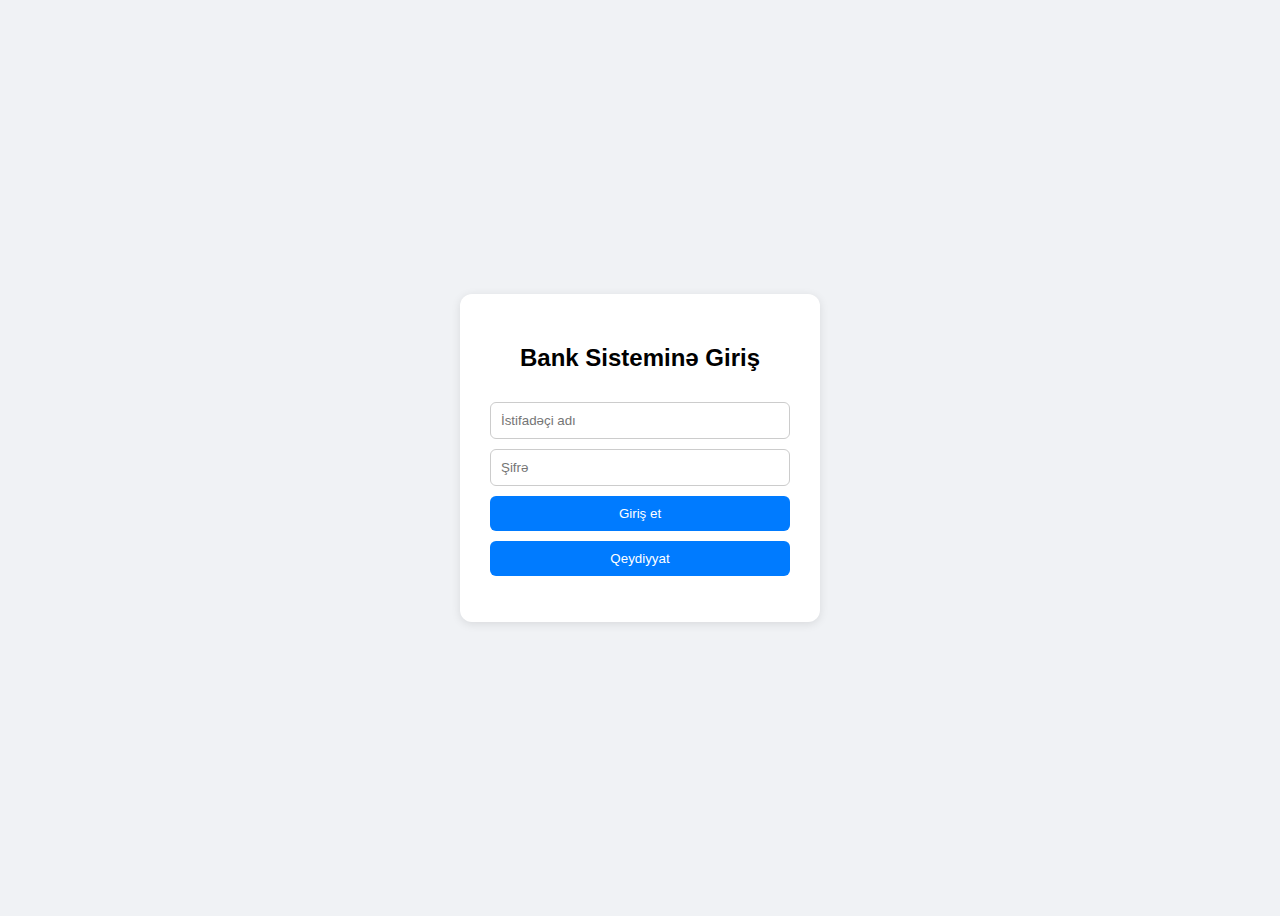
<file: wwwroot/index.html>
<!DOCTYPE html>
<html lang="en">

<head>
  <meta charset="UTF-8">
  <title>Bank Login</title>
  <link rel="stylesheet" href="css/style.css">
</head>

<body>


  <div class="login-container">
    <h2>Bank Sisteminə Giriş</h2>
    <form id="loginForm">
      <input type="text" id="username" placeholder="İstifadəçi adı" required />
      <input type="password" id="password" placeholder="Şifrə" required />
      <button type="submit">Giriş et</button>
      <button type="button" onclick="goToRegistration()">Qeydiyyat</button>
    </form>
    <p id="errorMsg" class="error"></p>
  </div>


  <script src="js/auth.js"></script>
</body>

</html>
</file>
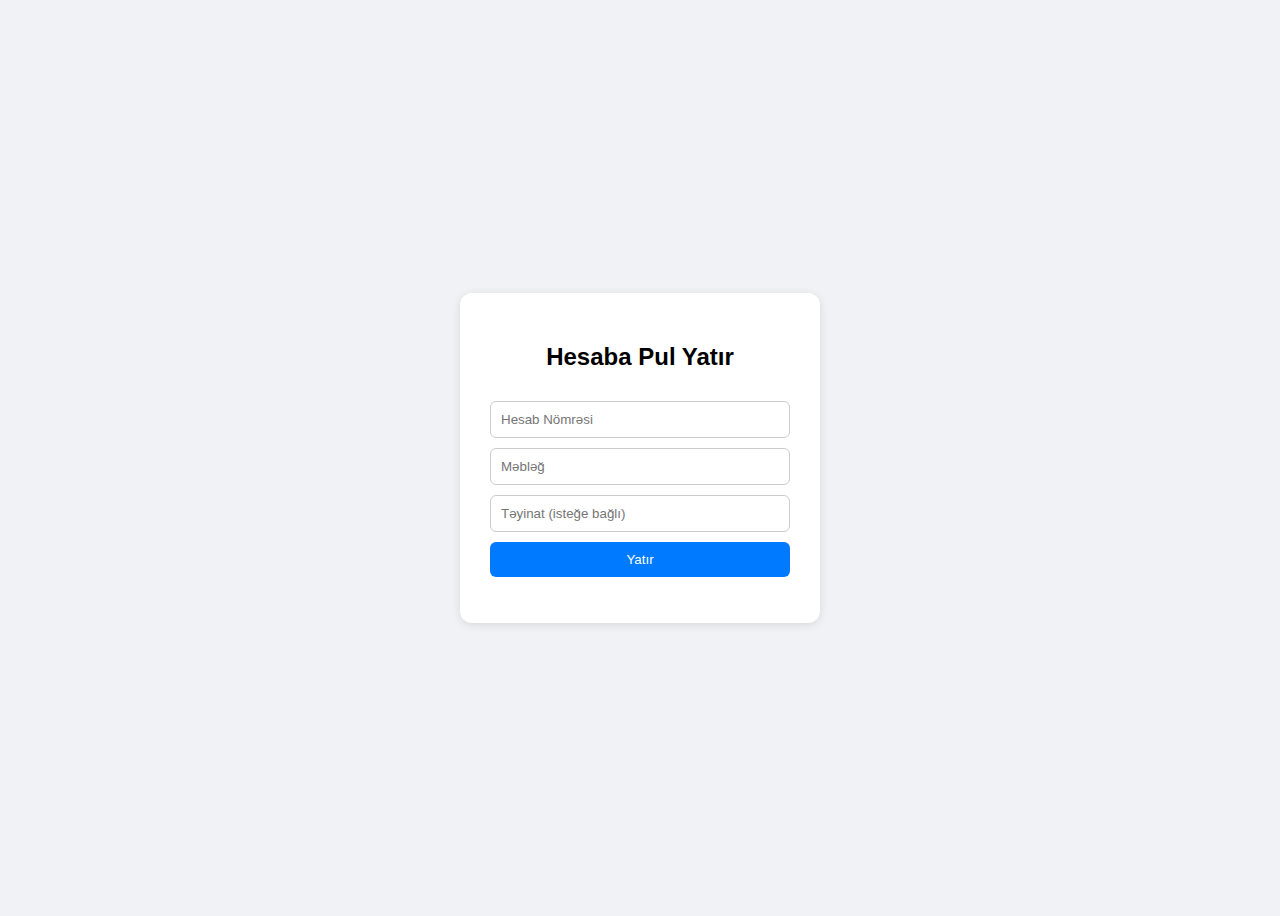
<file: wwwroot/credit.html>
<!DOCTYPE html>
<html lang="en">

<head>
  <meta charset="UTF-8">
  <title>Pul Yatır</title>
  <link rel="stylesheet" href="css/style.css">
</head>

<body>


  <div class="login-container">
    <h2>Hesaba Pul Yatır</h2>
    <form id="creditForm">
      <input type="text" id="accountNumber" placeholder="Hesab Nömrəsi" required />
      <input type="number" id="amount" placeholder="Məbləğ" required min="0.01" step="0.01" />
      <input type="text" id="description" placeholder="Təyinat (isteğe bağlı)" />
      <button type="submit">Yatır</button>
    </form>
    <p id="creditMsg" class="error"></p>
  </div>

  
  <script src="js/credit.js"></script>
</body>

</html>
</file>
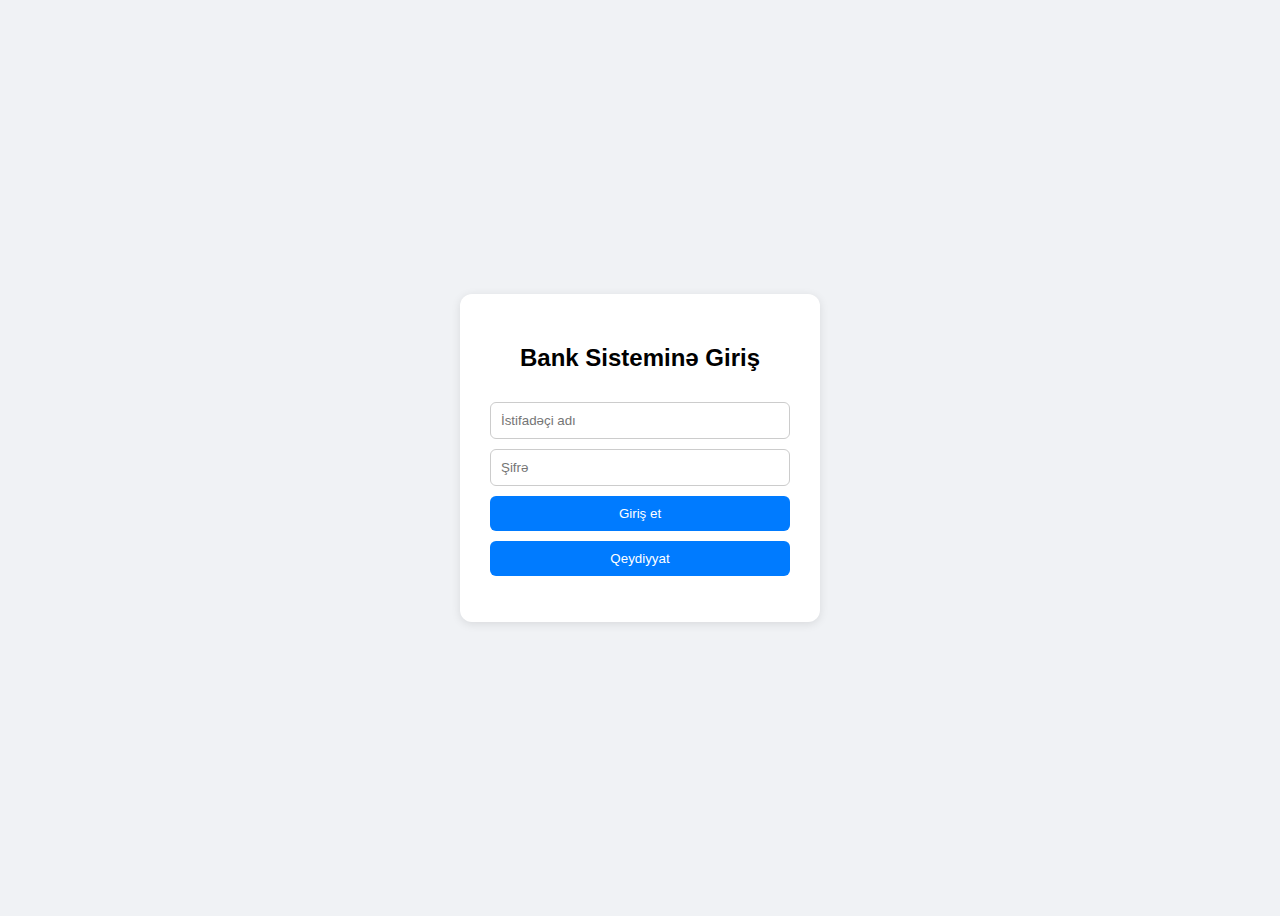
<file: wwwroot/dashboard.html>
<!DOCTYPE html>
<html lang="en">

<head>
  <meta charset="UTF-8">
  <title>İstifadəçi Paneli</title>
  <link rel="stylesheet" href="css/style.css">
</head>

<body>


  <div class="login-container">
    <h2>Xoş gəlmisiniz!</h2>
    <p><strong>Balansınız:</strong> <span id="balance">Yüklənir...</span></p>
    <div class="dashboard-links">
      <a href="transfer.html">💸 Pul Köçür</a>
      <a href="credit.html">➕ Pul Yatır</a>
      <a href="debit.html">➖ Pul Çıxar</a>
      <a href="statement.html">📄 Bank Çıxarışı</a>
      <a href="#" onclick="logout()">🚪 Çıxış</a>
    </div>
    <p id="errorMsg" class="error"></p>

    
  </div>
  <script src="js/dashboard.js"></script>
</body>

</html>
</file>
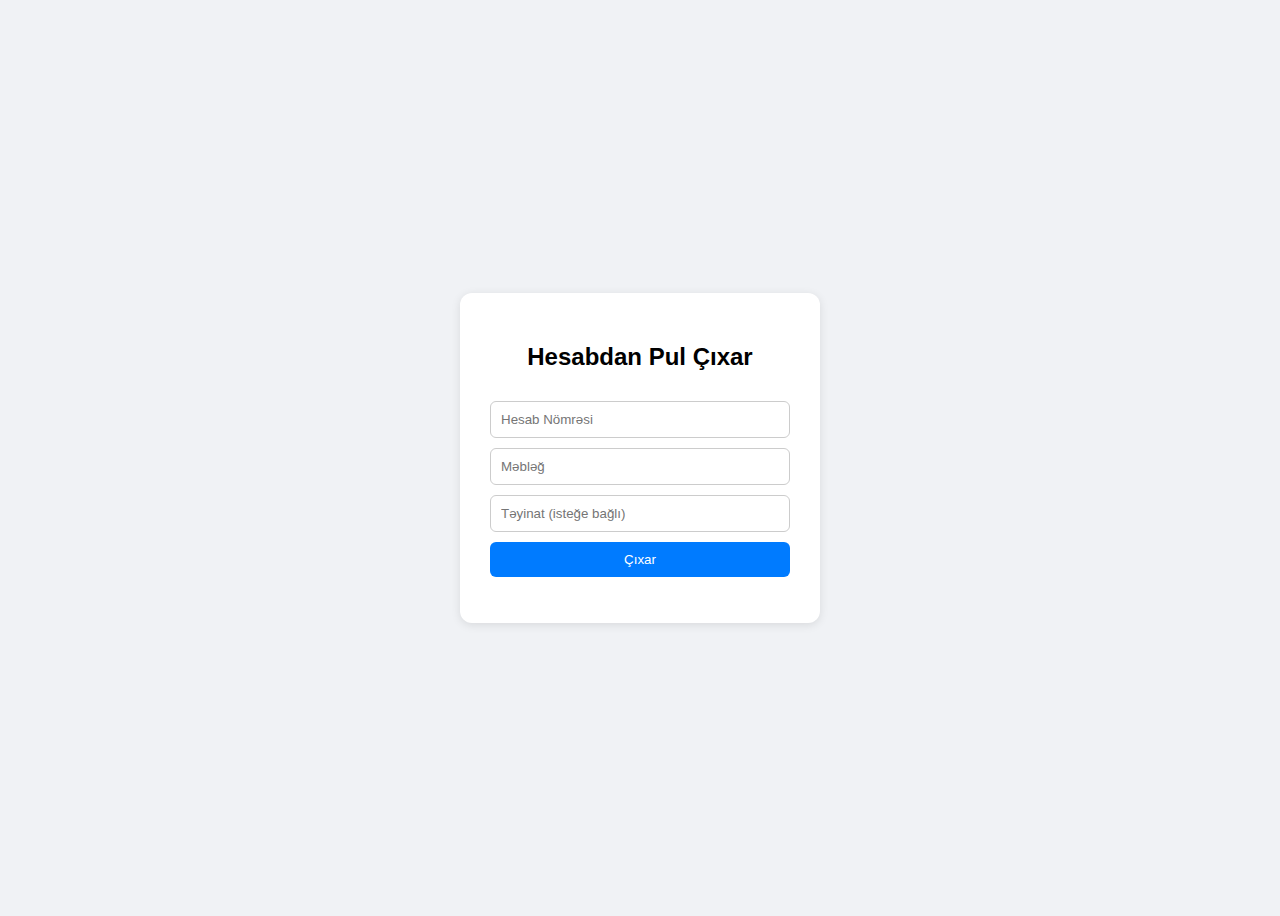
<file: wwwroot/debit.html>
<!DOCTYPE html>
<html lang="en">

<head>
  <meta charset="UTF-8">
  <title>Pul Çıxar</title>
  <link rel="stylesheet" href="css/style.css">
</head>

<body>


  <div class="login-container">
    <h2>Hesabdan Pul Çıxar</h2>
    <form id="debitForm">
      <input type="text" id="accountNumber" placeholder="Hesab Nömrəsi" required />
      <input type="number" id="amount" placeholder="Məbləğ" required min="0.01" step="0.01" />
      <input type="text" id="description" placeholder="Təyinat (isteğe bağlı)" />
      <button type="submit">Çıxar</button>
    </form>
    <p id="debitMsg" class="error"></p>
  </div>

  
  <script src="js/debit.js"></script>
</body>

</html>
</file>
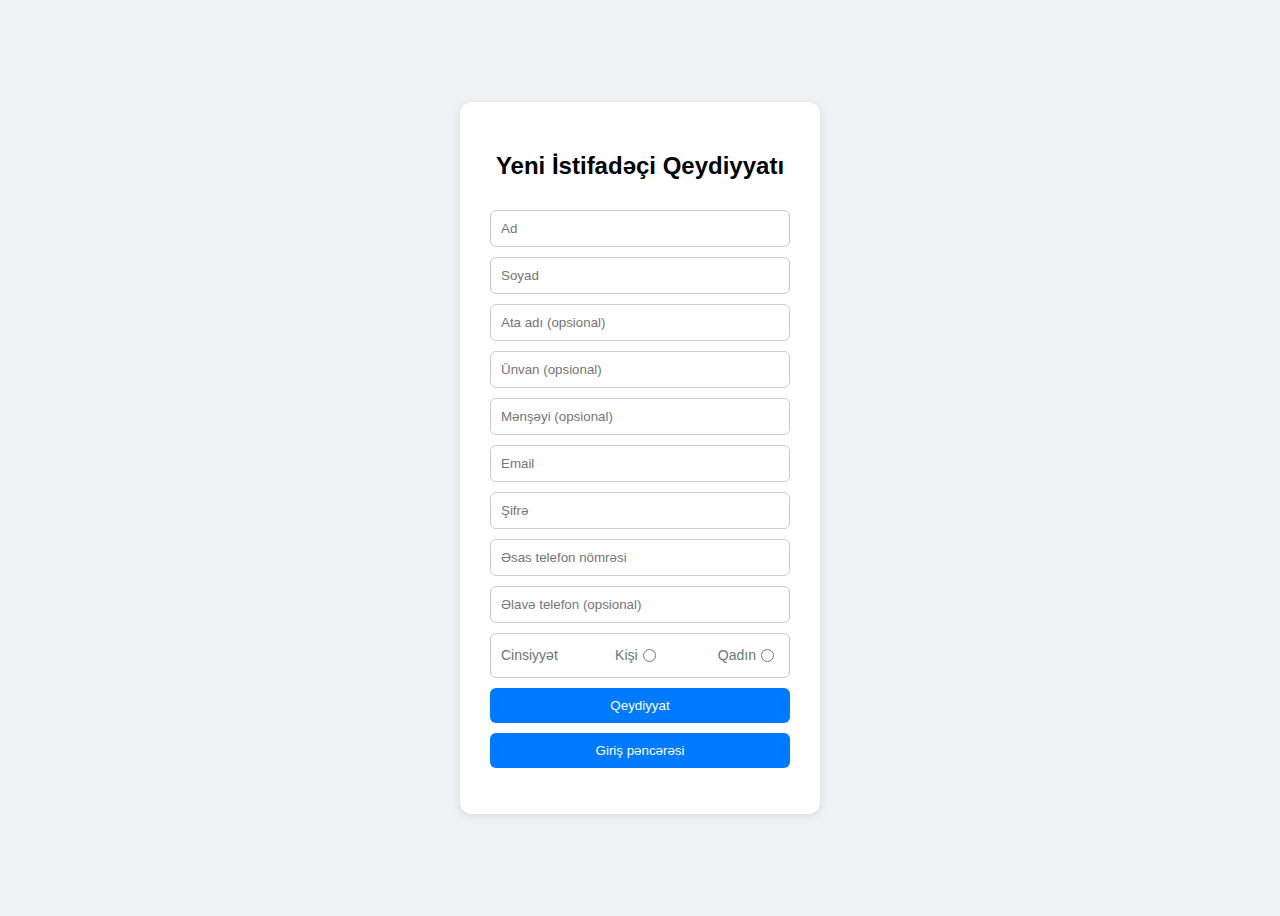
<file: wwwroot/register.html>
<!DOCTYPE html>
<html lang="en">

<head>
  <meta charset="UTF-8">
  <title>Qeydiyyat</title>
  <link rel="stylesheet" href="css/style.css">
</head>

<body>

  <div class="login-container">
    <h2>Yeni İstifadəçi Qeydiyyatı</h2>
    <form id="registerForm">
      <input type="text" id="firstName" placeholder="Ad" required />
      <input type="text" id="lastName" placeholder="Soyad" required />
      <input type="text" id="otherName" placeholder="Ata adı (opsional)" />
      <input type="text" id="address" placeholder="Ünvan (opsional)" />
      <input type="text" id="stateOfOrigin" placeholder="Mənşəyi (opsional)" />
      <input type="email" id="email" placeholder="Email" required />
      <input type="password" id="password" placeholder="Şifrə" required />
      <input type="text" id="phoneNumber" placeholder="Əsas telefon nömrəsi" required />
      <input type="text" id="alternativePhoneNumber" placeholder="Əlavə telefon (opsional)" />
      <div class="gender-group">
        <label>Cinsiyyət</label>
        <div class="gender-box">
          <label for="male">Kişi</label>
          <input type="radio" id="male" name="gender" value="male" required />
        </div>
        <div class="gender-box">
          <label for="female">Qadın</label>
          <input type="radio" id="female" name="gender" value="female" required />
        </div>
      </div>
      <button type="submit">Qeydiyyat</button>
      <button type="button" onclick="goToLogin()">Giriş pəncərəsi</button>
    </form>
    <p id="registerMsg" class="error"></p>
  </div>

  <script src="js/register.js"></script>
</body>

</html>
</file>
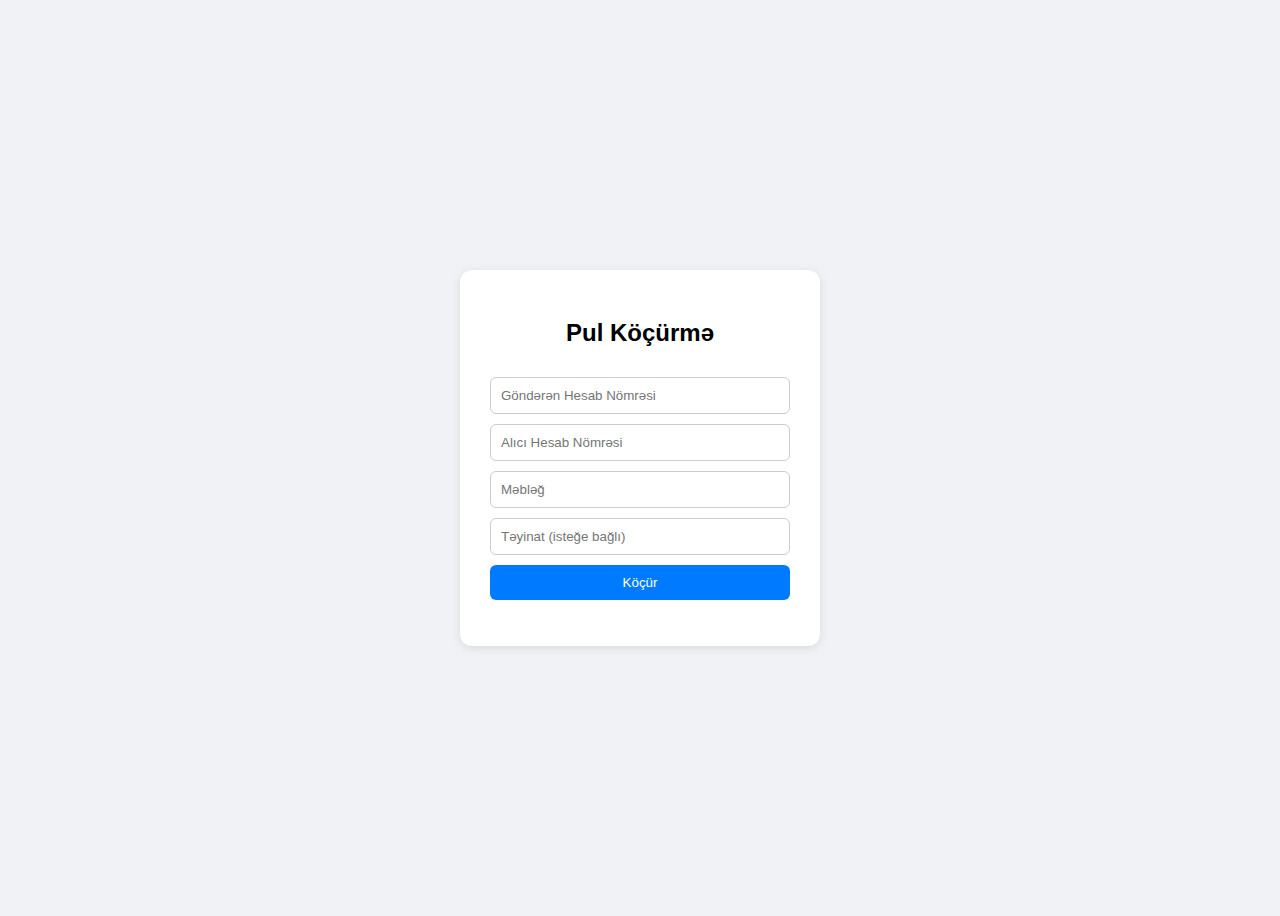
<file: wwwroot/transfer.html>
<!DOCTYPE html>
<html lang="en">

<head>
  <meta charset="UTF-8">
  <title>Pul Köçür</title>
  <link rel="stylesheet" href="css/style.css">
</head>

<body>


  <div class="login-container">
    <h2>Pul Köçürmə</h2>
    <form id="transferForm">
      <input type="text" id="fromAccount" placeholder="Göndərən Hesab Nömrəsi" required />
      <input type="text" id="toAccount" placeholder="Alıcı Hesab Nömrəsi" required />
      <input type="number" id="amount" placeholder="Məbləğ" required min="0.01" step="0.01" />
      <input type="text" id="description" placeholder="Təyinat (isteğe bağlı)" />
      <button type="submit">Köçür</button>
    </form>
    <p id="transferMsg" class="error"></p>
  </div>

  
  <script src="js/transfer.js"></script>
</body>

</html>
</file>
<file: wwwroot/css/style.css>
body {
  font-family: sans-serif;
  background-color: #f0f2f5;
  display: flex;
  justify-content: center;
  align-items: center;
  height: 100vh;
}

.login-container {
  background-color: white;
  padding: 30px;
  border-radius: 12px;
  box-shadow: 0 2px 10px rgba(0, 0, 0, 0.1);
  width: 300px;
}

.login-container h2 {
  text-align: center;
  margin-bottom: 20px;
}

.login-container input,
.login-container button {
  width: 100%;
  padding: 10px;
  margin-top: 10px;
  border: 1px solid #ccc;
  border-radius: 6px;
  box-sizing: border-box;
}

.login-container button {
  background-color: #007bff;
  color: white;
  border: none;
  cursor: pointer;
}

.login-container button:hover {
  background-color: #0056b3;
}

.gender-group {
  color: #6c757d;
  width: 100%;
  padding: 10px;
  margin-top: 10px;
  border: 1px solid #ccc;
  border-radius: 6px;
  box-sizing: border-box;
  display: flex;
  font-size: 14px;
  justify-content: space-between;
  align-items: center;
}

.gender-box {
  display: flex;
  justify-content: center;
  align-items: center;
}

.gender-box input {
  margin: 5px;
}

.dashboard-links {
  display: flex;
  flex-direction: column;
  gap: 10px;
  margin-top: 20px;
}

.dashboard-links a {
  background-color: #eee;
  padding: 10px;
  text-align: center;
  text-decoration: none;
  border-radius: 6px;
}

.error {
  color: red;
  text-align: center;
  margin-top: 10px;
}
</file>
